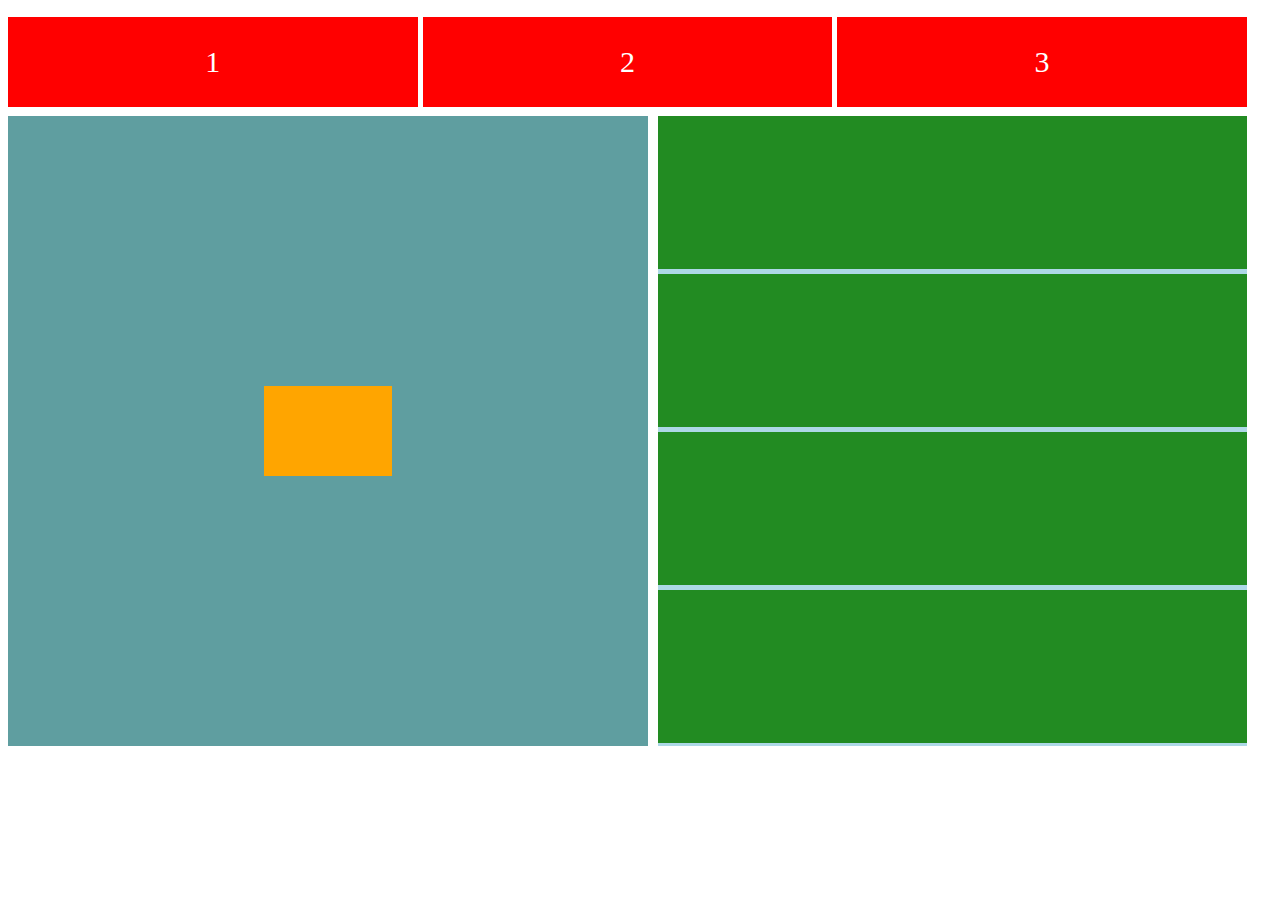
<file: index.html>
<!DOCTYPE html>
<html lang="en">
<head>
    <meta charset="UTF-8">
    <meta name="viewport" content="width=device-width, initial-scale=1.0">
    <title>Document</title>
    <link rel="stylesheet" href="./index.css">
</head>
<body>
    <section class="section">
        <div class="first">
            <div class="nfirst">1</div>
            <div class="nfirst">2</div>
            <div class="nfirst">3</div>
        </div>
        <div class="second">
            <div class="nsecond">
                <div class="dsecond"></div>
            </div>


            <div class="ndsecond">
                <div class="nnsecond"></div>
                <div class="nnsecond"></div>
                <div class="nnsecond"></div>
                <div class="nnsecond"></div>
            </div>
        </div>
    </section>
</body>
</html>
</file>
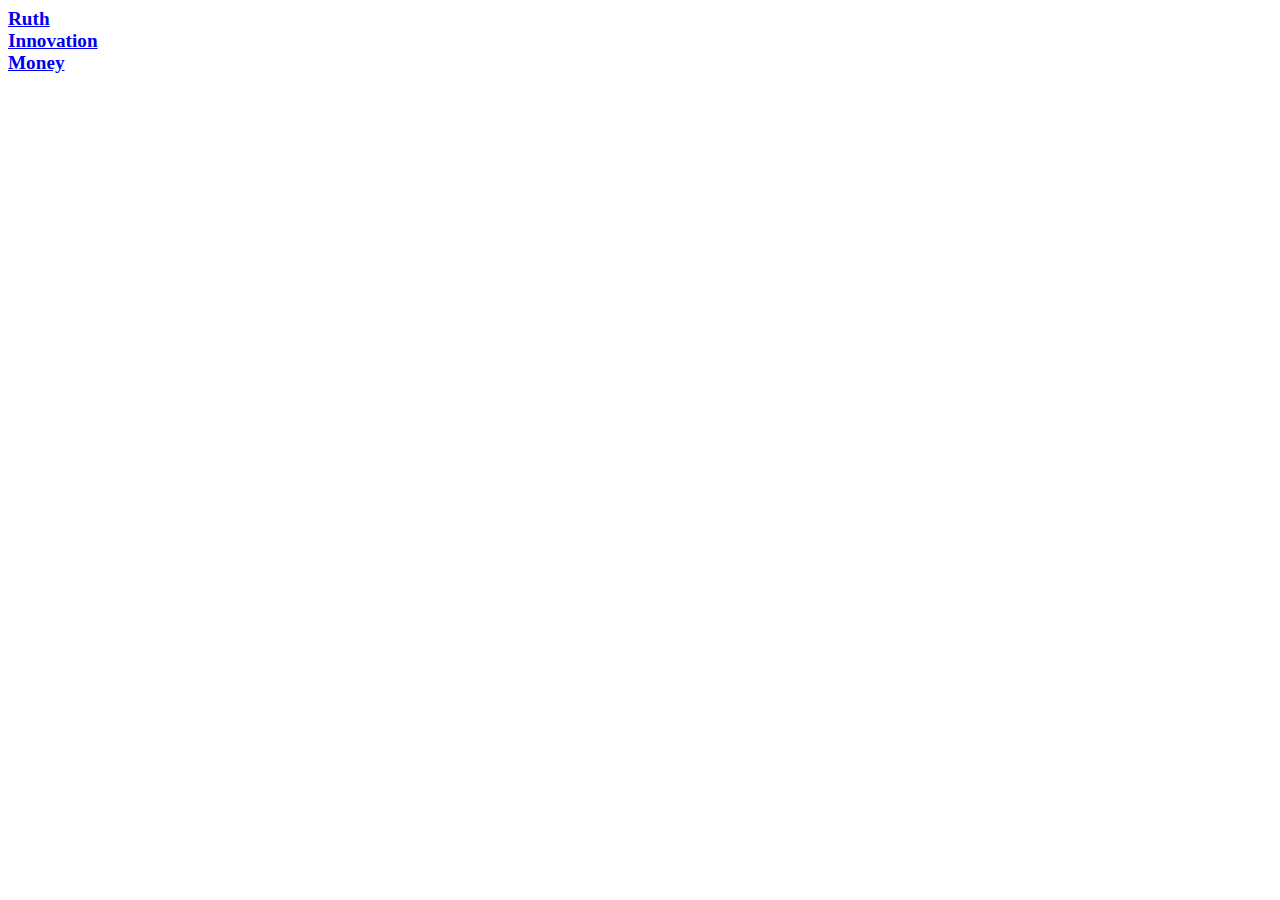
<file: login.html>
<!DOCTYPE html>
<html lang="en">
<head>
    <meta charset="UTF-8">
    <meta name="viewport" content="width=device-width, initial-scale=1.0">
    <title>Ruth title</title>
    <link rel="stylesheet" href="./login.css">
</head>


<body>
    <section class="do">
        <a href="./vehicle.html">

            <div>Ruth</div>
            
        </a>

        <a href="./vehicle.html">
            <div>Innovation</div>
            
        </a>

        <a href="./benz.html">
           
            <div>Money</div>
            
        </a>
       
    </section>
   
</body>
</html>
</file>
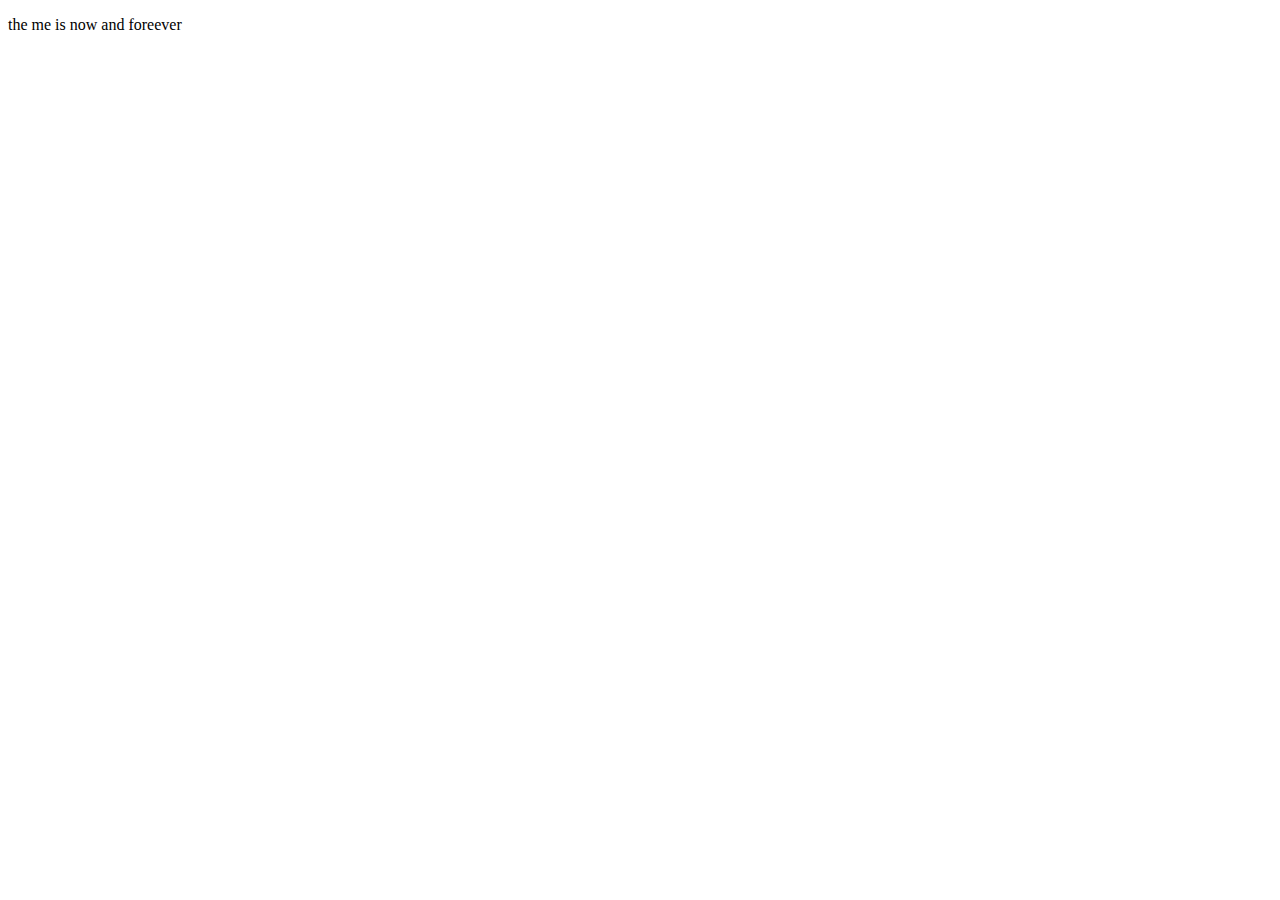
<file: vehicle.html>
<!DOCTYPE html>
<html lang="en">
<head>
    <meta charset="UTF-8">
    <meta name="viewport" content="width=device-width, initial-scale=1.0">
    <title>Document</title>
</head>
<body>
    <section>
        <p>the me is now and foreever</p>
    </section>
</body>
</html>
</file>
<file: index.css>
.section {
    display: flex;
    flex-flow: column;
    /* background-color: lime; */
}

.first  {
    display: flex;
    flex-flow: row;
    align-items: center;
    /* justify-content: center; */
    height: 12vh;
    width: 100vw;
    gap: 5px;
}

.nfirst {
    background-color: red;
    /* flex: 1; */
    text-align: center;
    font-size: 30px;
    color: white;
    /* border-radius: 10px; */
    line-height: 10vh;
    width: 32vw;
}

.dsecond {
    display: flex;
    height: 10vh;
    width: 10vw;
    background-color: orange;
    /* text-align: center; */
    align-items: center;
    justify-content: center;
    align-content: center;
    
    
  
}

.second {
    display: flex;
    flex-flow: row;
    gap: 10px;
    height: 70vh;
    width: 100vw;
}
.nsecond {
    display: flex;
    height: 70vh;
    width: 50vw;
    background-color: cadetblue;
    justify-content: center;
    align-items: center;
}

.ndsecond {
    display: flex;
    flex-flow: column;
    height: 70vh;
    gap: 5px;
    width: 46vw;
    background-color: lightblue;
}

.nnsecond {
    display: flex;
    height: 17vh;
    width: 46vw;
    background-color: forestgreen;
}
</file>
<file: login.css>
.do {
    display: flex;
    flex-direction: column;
    color: purple;
    font-size: larger;
    font-weight: bolder;
  
}
</file>
